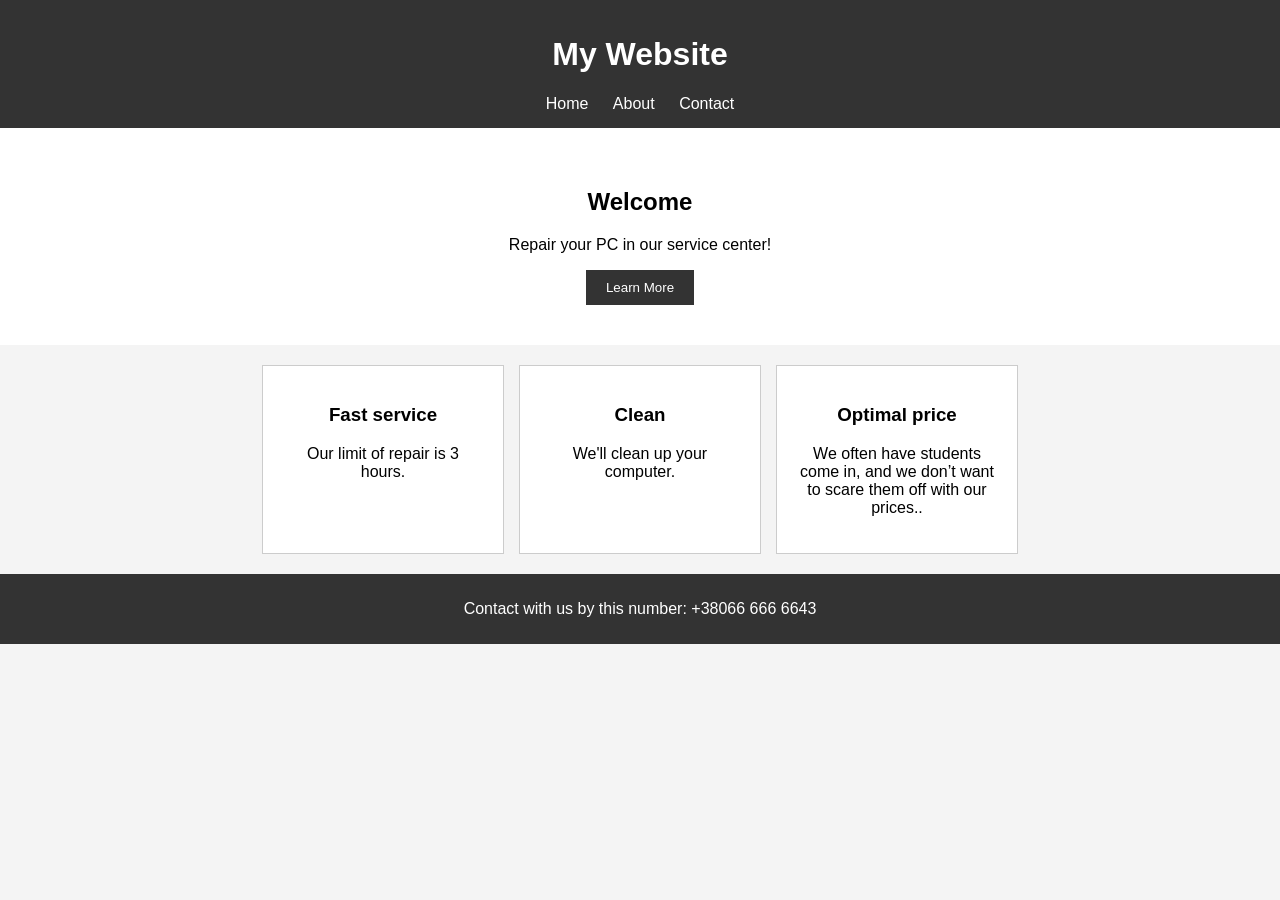
<file: index.html>
<!DOCTYPE html>
<html lang="en">
<head>
    <meta charset="UTF-8">
    <title>My Web Page</title>
    <link rel="stylesheet" href="style.css">
</head>
<body>


<header>
    <h1>My Website</h1>
    <nav>
        <a href="#">Home</a>
        <a href="#">About</a>
        <a href="#">Contact</a>
    </nav>
</header>

<main>
    <section class="intro">
        <h2>Welcome</h2>
        <p>Repair your PC in our service center!</p>
        <button>Learn More</button>
    </section>

    <section class="cards">
        <div class="card">
            <h3>Fast service</h3>
            <p>Our limit of repair is 3 hours.</p>
        </div>
        <div class="card">
            <h3>Clean</h3>
            <p>We'll clean up your computer.</p>
        </div>
        <div class="card">
            <h3>Optimal price</h3>
            <p>We often have students come in, and we don’t want to scare them off with our prices..</p>
        </div>
    </section>
</main>

<footer>
    <p>Contact with us by this number: +38066 666 6643</p>
</footer>

</body>
</html>
</file>
<file: style.css>
body {
    margin: 0;
    font-family: Arial, sans-serif;
    background: #f4f4f4;
}

header {
    background: #333;
    color: white;
    padding: 15px;
    text-align: center;
}

nav a {
    color: white;
    margin: 0 10px;
    text-decoration: none;
}

nav a:hover {
    text-decoration: underline;
}

.intro {
    text-align: center;
    padding: 40px;
    background: white;
}

button {
    padding: 10px 20px;
    background: #333;
    color: white;
    border: none;
    cursor: pointer;
}

.cards {
    display: flex;
    justify-content: center;
    gap: 15px;
    padding: 20px;
}

.card {
    background: white;
    padding: 20px;
    width: 200px;
    text-align: center;
    border: 1px solid #ccc;
}

footer {
    text-align: center;
    padding: 10px;
    background: #333;
    color: white;
}
</file>
